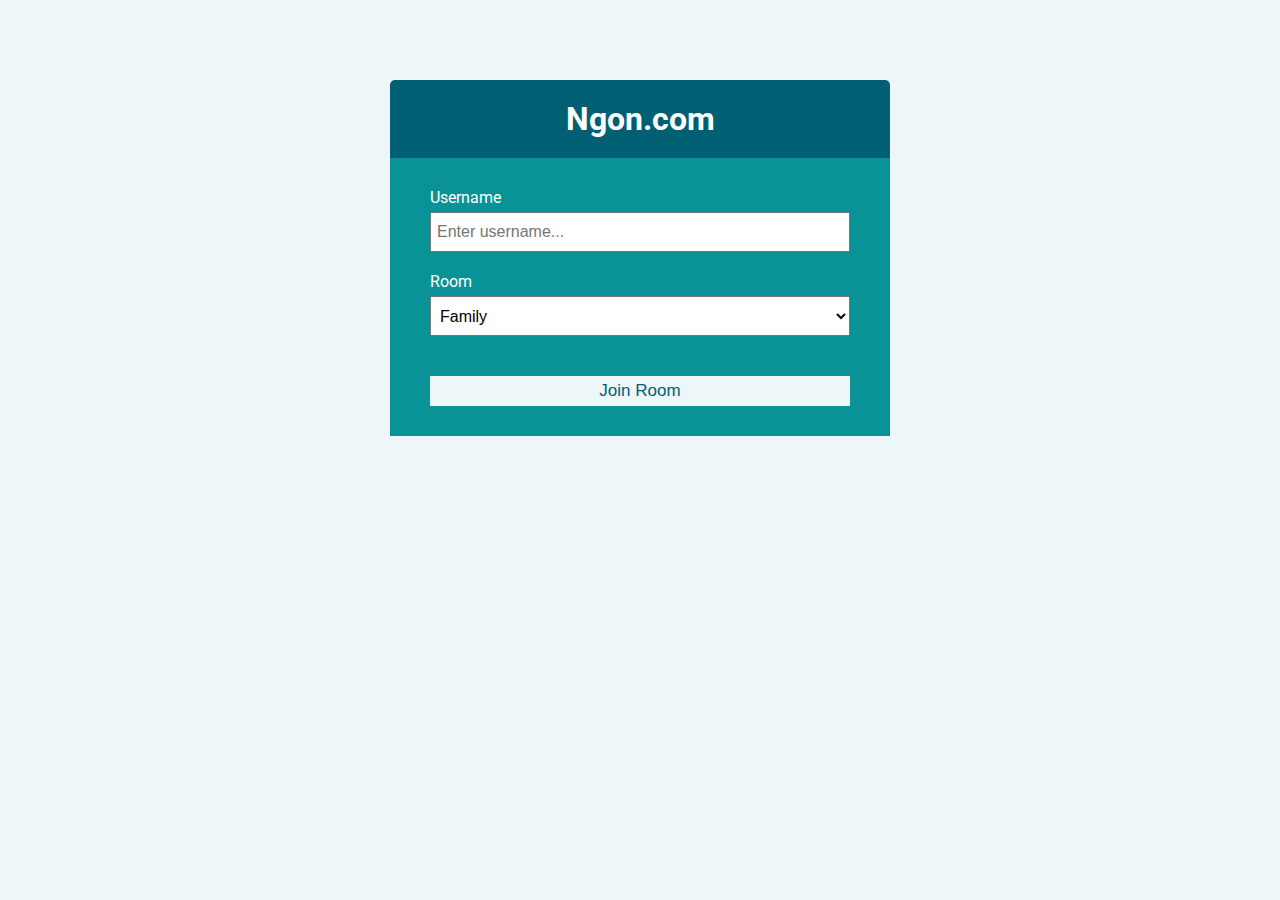
<file: public/index.html>
<!DOCTYPE html>
<html lang="en">
	<head>
		<meta charset="UTF-8" />
		<meta name="viewport" content="width=device-width, initial-scale=1.0" />
		<meta http-equiv="X-UA-Compatible" content="ie=edge" />
		<link
			rel="stylesheet"
			href="https://cdnjs.cloudflare.com/ajax/libs/font-awesome/5.12.1/css/all.min.css"
			integrity="sha256-mmgLkCYLUQbXn0B1SRqzHar6dCnv9oZFPEC1g1cwlkk="
			crossorigin="anonymous"
		/>
		<link rel="stylesheet" href="css/style.css" />
		<title>Ngon.com</title>
	</head>
	<body>
		<div class="join-container">
			<header class="join-header">
				<h1><i class="fas fa-solid fa-cog fa-spin" style="--fa-animation-duration: 15s;"></i> Ngon.com</h1>
			</header>
			<main class="join-main">
				<form action="chat.html">
					<div class="form-control">
						<label for="username">Username</label>
						<input
							type="text"
							name="username"
							id="username"
							placeholder="Enter username..."
							required
						/>
					</div>
					<div class="form-control">
						<label for="room">Room</label>
						<select name="room" id="room">
							<option value="Family">Family</option>
							<option value="Homies">Homies</option>
							<option value="Programming">Programming</option>
							<option value="Twitch">Twitch</option>
						</select>
					</div>
					<button type="submit" class="btn">Join Room</button>
				</form>
			</main>
		</div>
	</body>
</html>
</file>
<file: public/css/style.css>
@import url('https://fonts.googleapis.com/css?family=Roboto&display=swap');

:root {
	--dark-color-a: #005f73;
	--dark-color-b: #0a9396;
	--light-color: #edf6f9;
	--success-color: #5cb85c;
	--error-color: #d9534f;
}

* {
	box-sizing: border-box;
	margin: 0;
	padding: 0;
}

body {
	font-family: 'Roboto', sans-serif;
	font-size: 16px;
	background: var(--light-color);
	margin: 20px;
}

ul {
	list-style: none;
}

a {
	text-decoration: none;
}

.btn {
	cursor: pointer;
	padding: 5px 15px;
	background: var(--light-color);
	color: var(--dark-color-a);
	border: 0;
	font-size: 17px;
}

/* Chat Page */

.chat-container {
	max-width: 1100px;
	background: #fff;
	margin: 30px auto;
	overflow: hidden;
}

.chat-header {
	background: var(--dark-color-a);
	color: #fff;
	border-top-left-radius: 5px;
	border-top-right-radius: 5px;
	padding: 15px;
	display: flex;
	align-items: center;
	justify-content: space-between;
}

.chat-main {
	display: grid;
	grid-template-columns: 1fr 3fr;
}

.chat-sidebar {
	background: var(--dark-color-b);
	color: #fff;
	padding: 20px 20px 60px;
	overflow-y: scroll;
}

.chat-sidebar h2 {
	font-size: 20px;
	background: rgba(0, 0, 0, 0.1);
	padding: 10px;
	margin-bottom: 20px;
}

.chat-sidebar h3 {
	margin-bottom: 15px;
}

.chat-sidebar ul li {
	padding: 10px 0;
}

.chat-messages {
	padding: 30px;
	max-height: 500px;
	overflow-y: scroll;
}

.chat-messages .message {
	padding: 10px;
	margin-bottom: 15px;
	background-color: var(--light-color);
	border-radius: 5px;
	overflow-wrap: break-word;
}

.chat-messages .message .meta {
	font-size: 15px;
	font-weight: bold;
	color: var(--dark-color-b);
	opacity: 0.7;
	margin-bottom: 7px;
}

.chat-messages .message .meta span {
	color: #777;
}

.chat-form-container {
	padding: 20px 30px;
	background-color: var(--dark-color-a);
	display: flex;
	flex-direction: column;
}

.chat-form-container form {
	display: flex;
}

.chat-form-container input[type='text'] {
	font-size: 16px;
	padding: 5px;
	height: 40px;
	flex: 1;
}

/* Join Page */
.join-container {
	max-width: 500px;
	margin: 80px auto;
	color: #fff;
}

.join-header {
	text-align: center;
	padding: 20px;
	background: var(--dark-color-a);
	border-top-left-radius: 5px;
	border-top-right-radius: 5px;
}

.join-main {
	padding: 30px 40px;
	background: var(--dark-color-b);
}

.join-main p {
	margin-bottom: 20px;
}

.join-main .form-control {
	margin-bottom: 20px;
}

.join-main label {
	display: block;
	margin-bottom: 5px;
}

.join-main input[type='text'] {
	font-size: 16px;
	padding: 5px;
	height: 40px;
	width: 100%;
}

.join-main select {
	font-size: 16px;
	padding: 5px;
	height: 40px;
	width: 100%;
}

.join-main .btn {
	margin-top: 20px;
	width: 100%;
}

@media (max-width: 700px) {
	.chat-main {
		display: block;
	}

	.chat-sidebar {
		display: none;
	}
}
</file>
